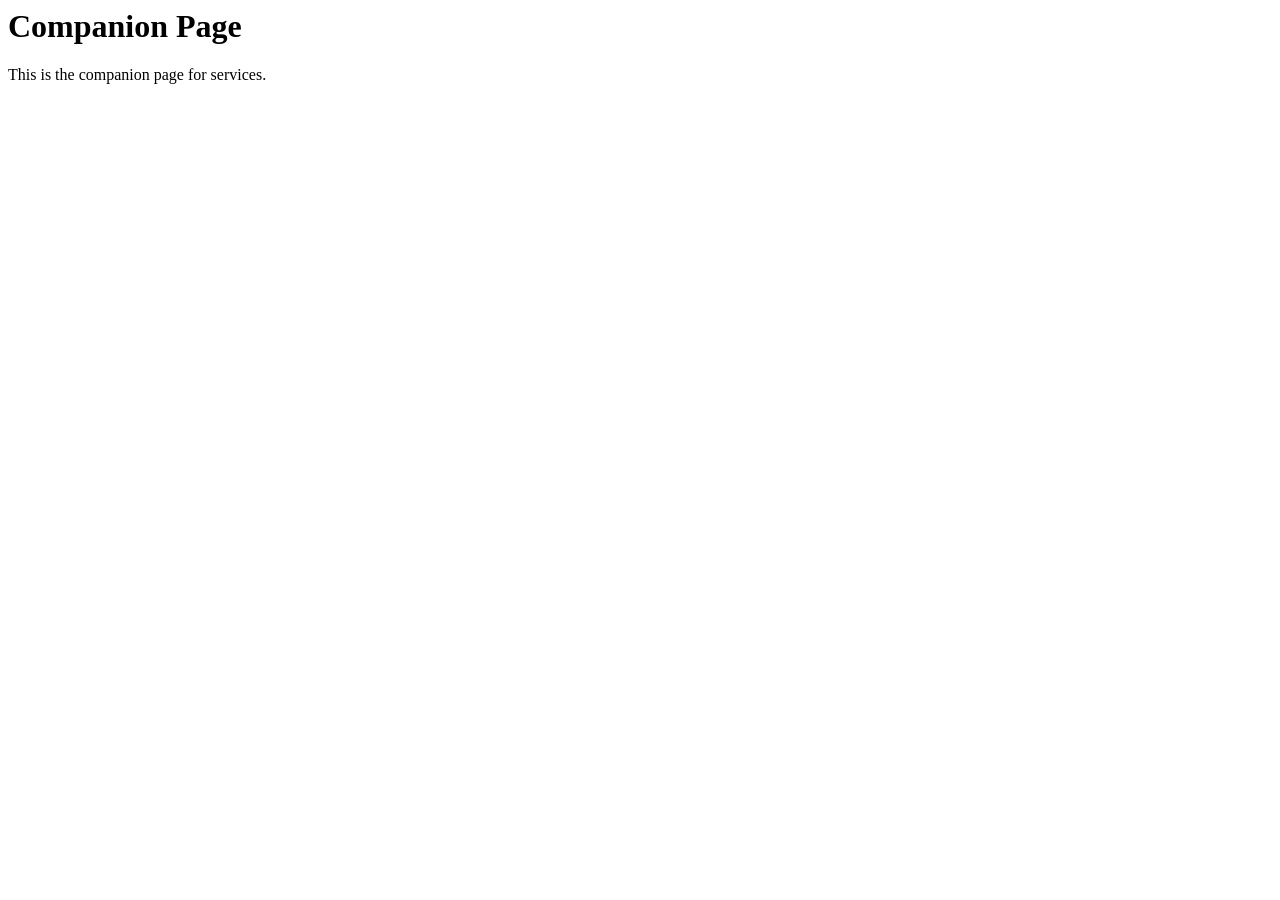
<file: services/companion.html>
<html>
<head>
    <title>Companion</title>
    <link rel="stylesheet" href="../styles.css">
</head>
<body>
    <h1>Companion Page</h1>
    <p>This is the companion page for services.</p>
</body>
</html>
</file>
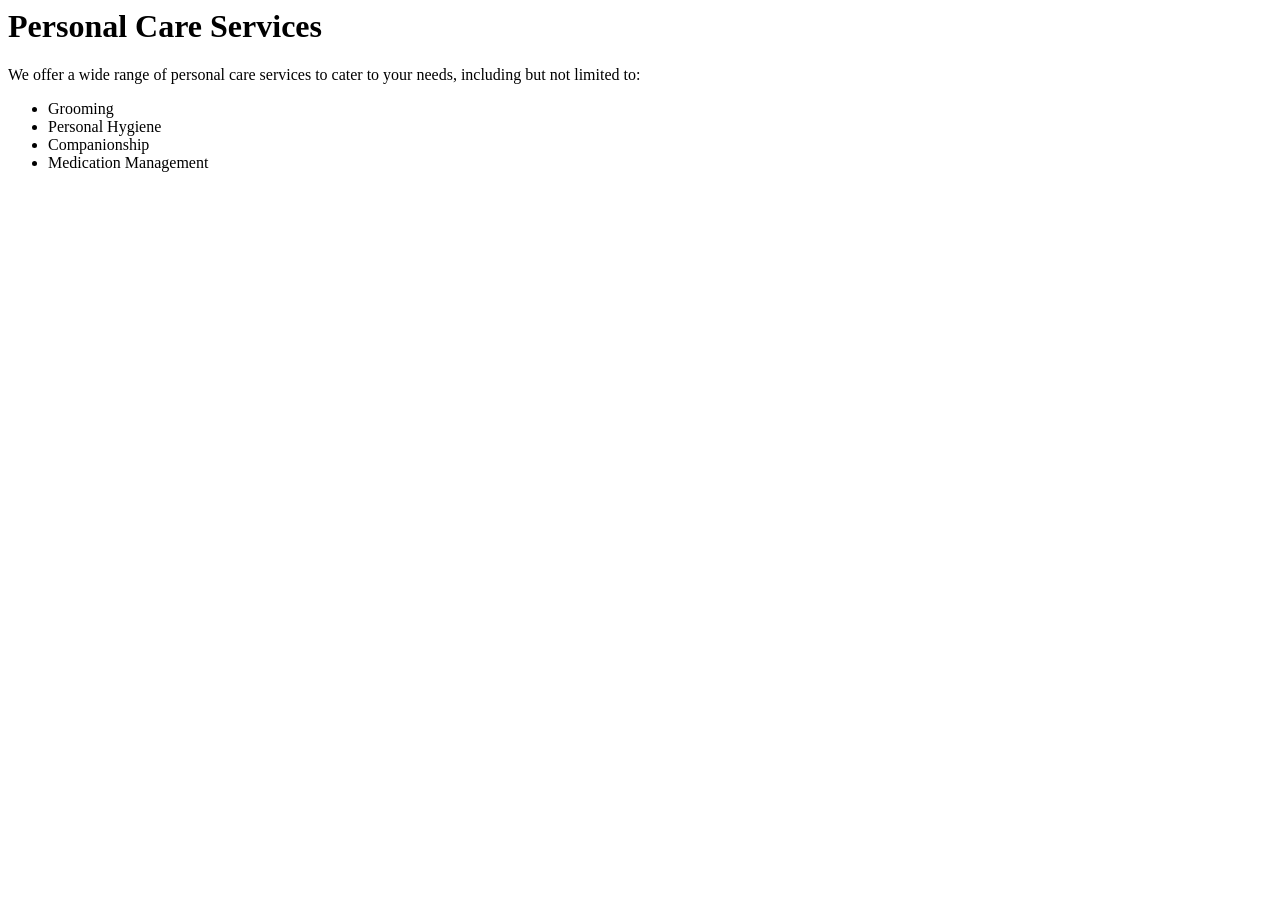
<file: services/personal-care.html>
<html>
<head>
    <title>Personal Care Services</title>
    <link rel="stylesheet" href="../styles.css">
</head>
<body>
    <h1>Personal Care Services</h1>
    <p>We offer a wide range of personal care services to cater to your needs, including but not limited to:</p>
    <ul>
        <li>Grooming</li>
        <li>Personal Hygiene</li>
        <li>Companionship</li>
        <li>Medication Management</li>
    </ul>
</body>
</html>
</file>
<file: styles.css>
.header {
    background-color: #42afed;
    color: white;
    padding: 15px;
    text-align: center;
}

.navigation {
    display: flex;
    justify-content: center;
    background-color: #333;
}

.navigation a {
    color: #42afed;
    padding: 14px 20px;
    text-decoration: none;
    text-align: center;
}

.navigation a:hover {
    background-color: #42afed;
    color: white;
}

.hero {
    background: url('hero-image.jpg') no-repeat center center;
    height: 400px;
    color: white;
    text-align: center;
    display: flex;
    align-items: center;
    justify-content: center;
}

.hero h1 {
    font-size: 3em;
}

.footer {
    background-color: #333;
    color: white;
    text-align: center;
    padding: 10px;
    position: absolute;
    bottom: 0;
    width: 100%;
}

label {
    color: #42afed;
}

a {
    color: #42afed;
}

@media (max-width: 600px) {
    .header, .footer {
        font-size: 0.8em;
    }
    .hero h1 {
        font-size: 2em;
    }
}
</file>
